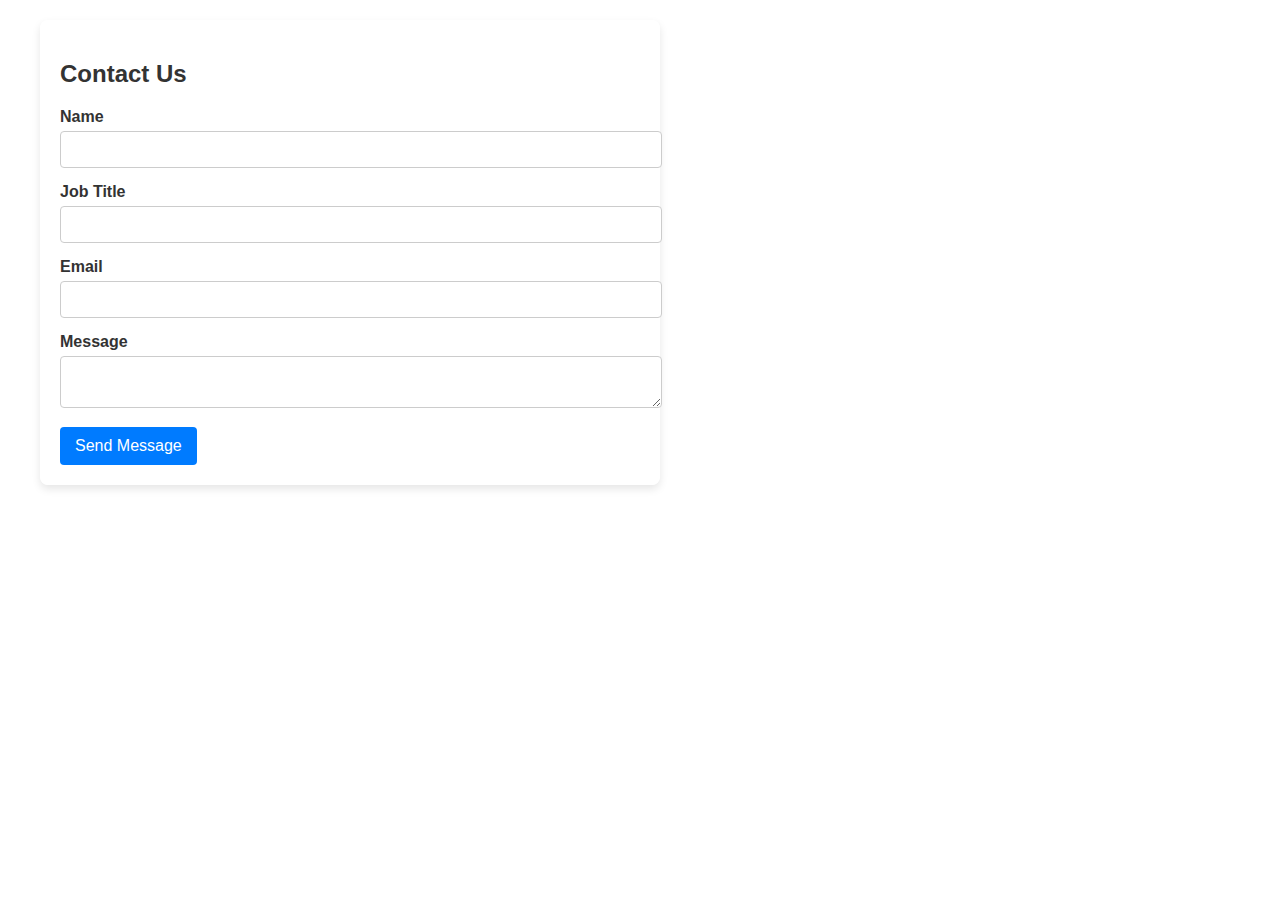
<file: contact.html>
<!DOCTYPE html>
<html lang="en">
<head>
    <meta charset="UTF-8">
    <meta name="viewport" content="width=device-width, initial-scale=1.0">
    <title>Contact Us</title>
    <style>
        /* Body styling */
        body {
            font-family: Arial, sans-serif;
            margin: 0;
            padding: 0;
            box-sizing: border-box;
            background-image: url('file:///C:/download/TAILORED%20SOLUTION/background.jpg'); /* Background image */
            background-size: cover;
            background-position: center;
            background-attachment: fixed;
            color: white;
        }

        /* Container for form and map */
        .container {
            display: flex;
            flex-wrap: wrap;
            justify-content: space-between;
            align-items: stretch;
            max-width: 1200px;
            margin: 0 auto;
            padding: 20px;
        }

        /* Form container */
        .form-container {
            flex: 1;
            min-width: 300px;
            padding: 20px;
            background-color: rgba(255, 255, 255, 0.8); /* Transparent white background */
            border-radius: 8px;
            box-shadow: 0 4px 8px rgba(0, 0, 0, 0.1);
            color: #333;
        }

        /* Heading in form */
        .form-container h2 {
            margin-bottom: 20px;
            color: #333;
        }

        /* Form label and input fields */
        .form-container label {
            display: block;
            margin-bottom: 5px;
            font-weight: bold;
        }

        .form-container input,
        .form-container textarea {
            width: 100%;
            padding: 10px;
            margin-bottom: 15px;
            border: 1px solid #ccc;
            border-radius: 4px;
        }

        .form-container button {
            padding: 10px 15px;
            background-color: #007BFF;
            color: white;
            border: none;
            border-radius: 4px;
            cursor: pointer;
            font-size: 16px;
        }

        .form-container button:hover {
            background-color: #0056b3;
        }

        /* Google Maps container */
        .map-container iframe {
            width: 100%;
            height: 100%;
            border: 0;
            border-radius: 8px;
        }

        /* Section layout for map */
        .map-container {
            flex: 1;
            min-height: 400px;
        }
    </style>
</head>
<body>
 
    <div class="container">
        <!-- Contact Form -->
        <div class="form-container">
            <h2>Contact Us</h2>
            <form action="https://sheetdb.io/s/f/cos5hunz5shvt.js" method="POST">
                <label for="name">Name</label>
                <input type="text" id="name" name="name" required>

                <label for="job-title">Job Title</label>
                <input type="text" id="job-title" name="job-title" required>

                <label for="email">Email</label>
                <input type="email" id="email" name="email" required>

                <label for="message">Message</label>
                <textarea id="message" name="message" required></textarea>

                <button type="submit">Send Message</button>
            </form>
        </div>

        <!-- Google Maps -->
        <div class="map-container">
            <iframe src="https://www.google.com/maps/embed?pb=!1m18!1m12!1m3!1d536.9622373435637!2d75.54952259304092!3d13.932634912253315!2m3!1f0!2f0!3f0!3m2!1i1024!2i768!4f13.1!3m3!1m2!1s0x3bbba94840a84647%3A0x6e3edbb293930732!2sSunrise%20Facility%20Service!5e0!3m2!1sen!2sin!4v1734955184176!5m2!1sen!2sin" width="600" height="450" style="border:0;" allowfullscreen="" loading="lazy" referrerpolicy="no-referrer-when-downgrade"></iframe>
        </div>
    </div>

</body>
</html>
</file>
